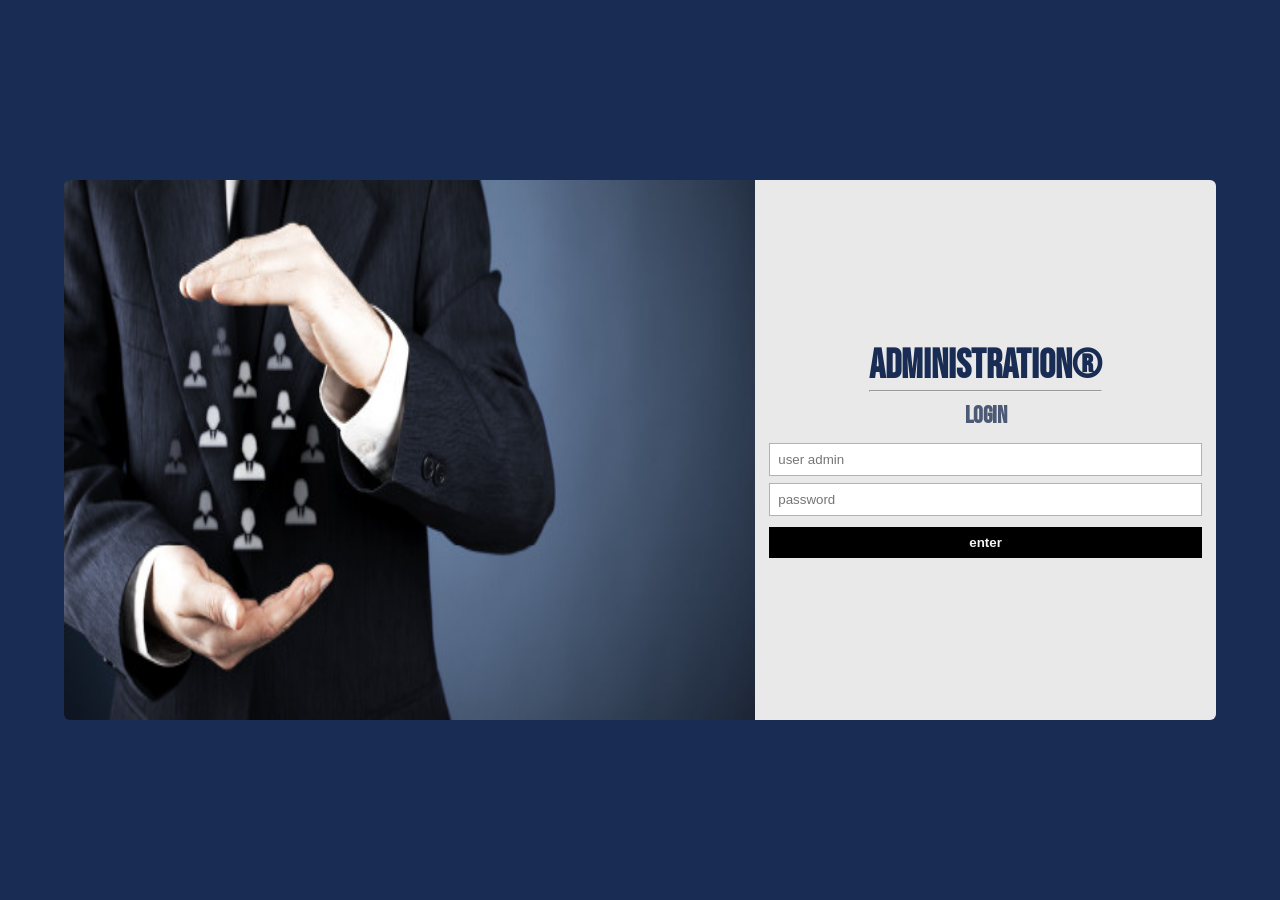
<file: index.html>
<!DOCTYPE html>
<html lang="en">
<head>
    <meta charset="UTF-8">
    <meta http-equiv="X-UA-Compatible" content="IE=edge">
    <meta name="viewport" content="width=device-width, initial-scale=1.0">
    <link rel="stylesheet" href="auth/index.css">
    <title>workers data control&reg;</title>
</head>
<body>
    <div class="container">
        <div class="image-container">
            <img  class="img" src="assets/HR.jpg" alt="logo">
        </div>
        <div class="form-container">
            <strong class="adm-title">Administration&reg;
                <hr>
            </strong>
            <strong class="login-title">login</strong>
            <input  id="user" type="text" placeholder="user admin">
            <input  id="pass" type="password" placeholder="password">
            <button id="enter">enter</button>
        </div>
    </div>
    
    <div class="invalid-data">
        <strong>invalid data, please check with your adm!</strong>
    </div>

    <div class="invalid-fields">
        <strong>please enter with all fields data!</strong>
    </div>

    <div class="invalid-server">
        <strong> i'm sorry ocurred an error with the server!</strong>
    </div>

    <script src="//ajax.googleapis.com/ajax/libs/jquery/2.1.1/jquery.min.js"></script>
    <script src="auth/index.js"></script>
</body>
</html>
</file>
<file: auth/index.css>
@import url("https://fonts.googleapis.com/css2?family=Bebas+Neue&display=swap");
* {
  margin: 0; }

body {
  font-family: 'Bebas Neue', cursive;
  position: relative;
  background: #192C54;
  color: whitesmoke;
  margin: 0;
  height: 100vh;
  width: 100vw;
  font-size: 2rem;
  display: flex;
  flex-direction: column;
  justify-content: center;
  align-items: center; }
  body .container {
    overflow: hidden;
    height: 60vh;
    width: 90vw;
    display: grid;
    grid-template-columns: 60% 40%;
    grid-template-rows: 1fr;
    grid-template-areas: "image form"; }
    @media screen and (max-device-width: 768px) {
      body .container {
        display: grid;
        grid-template-columns: 55% 45%;
        grid-template-rows: 1fr;
        grid-template-areas: "image form"; } }
    @media screen and (max-device-width: 729px) {
      body .container {
        display: grid;
        grid-template-columns: 100%;
        grid-template-rows: 1fr;
        grid-template-areas: "form form"; } }
    @media screen and (max-device-width: 640px) and (orientation: landscape) {
      body .container {
        height: 80vh;
        width: 90vw; } }
    body .container .image-container {
      grid-area: image;
      height: 100%;
      width: 100%; }
      body .container .image-container .img {
        height: 100%;
        width: 100%;
        border-top-left-radius: 6px;
        border-bottom-left-radius: 6px; }
      @media screen and (max-device-width: 729px) {
        body .container .image-container {
          display: none; } }
    body .container .form-container {
      background-color: #E9E9E9;
      grid-area: form;
      height: 100%;
      width: 100%;
      display: flex;
      flex-direction: column;
      justify-content: center;
      align-items: center;
      border-top-right-radius: 6px;
      border-bottom-right-radius: 6px;
      line-height: 3rem; }
      body .container .form-container .adm-title {
        font-size: 2.5rem;
        color: #192C54; }
      body .container .form-container .login-title {
        font-size: 1.5rem;
        color: #4C5A75; }
      body .container .form-container #user, body .container .form-container #pass {
        border: solid 1px rgba(0, 0, 0, 0.3);
        width: 90%;
        padding: 0.5rem;
        outline: none;
        margin: 0.2rem 0; }
        body .container .form-container #user:hover, body .container .form-container #pass:hover {
          border: solid 1px #141F3C;
          box-shadow: 0px 0px 1px; }
      body .container .form-container #enter {
        background-color: black;
        font-weight: bold;
        padding: 0.5rem;
        cursor: pointer;
        margin-top: 0.5rem;
        width: 94%;
        color: whitesmoke;
        outline: none;
        border: none; }
        body .container .form-container #enter:hover {
          color: #E7DAD1; }
      @media screen and (max-device-width: 729px) {
        body .container .form-container {
          border-top-left-radius: 6px;
          border-bottom-left-radius: 6px; } }
  body .invalid-data, body .invalid-fields, body .invalid-server {
    display: none; }
  body .invalid-data, body .invalid-fields, body .invalid-server {
    font-family: -apple-system, BlinkMacSystemFont, 'Segoe UI', Roboto, Oxygen, Ubuntu, Cantarell, 'Open Sans', 'Helvetica Neue', sans-serif;
    color: rgba(0, 0, 0, 0.8);
    background-color: pink;
    border: solid 1px pink;
    border-radius: 6px;
    padding: 0.5rem;
    margin: 0.3rem;
    font-size: large; }
</file>
<file: admin/index.css>
@import url("https://fonts.googleapis.com/css2?family=Bebas+Neue&display=swap");
/*button colors group*/
*, html, body {
  margin: 0; }

body {
  font-family: 'Bebas Neue', cursive;
  background: #192C54;
  color: white;
  height: 100vh;
  width: 100vw; }
  body .container {
    height: 100vh;
    width: 100vw;
    display: grid;
    grid-template-columns: 1fr;
    grid-template-rows: 15% 100% 5%;
    grid-template-areas: "hd hd" "mn mn" "ft ft"; }
    body .container header {
      grid-area: hd;
      display: flex;
      flex-direction: row;
      justify-content: space-between;
      align-items: center; }
      body .container header .togg-el {
        display: none; }
      body .container header h4 {
        font-size: 2.5rem;
        margin: 0 0.5em; }
      body .container header span {
        font-weight: bold;
        font-size: 1.2rem;
        margin: 0 0.5em;
        background-color: black;
        height: 100%;
        width: 15%;
        display: flex;
        flex-direction: row;
        justify-content: center;
        align-items: center;
        transition-property: background-color, color;
        transition-duration: 0.5s; }
        body .container header span:hover {
          background-color: #E9E9E9;
          color: black;
          cursor: pointer; }
      @media screen and (max-device-width: 768px) {
        body .container header {
          display: flex;
          flex-direction: row;
          justify-content: space-around;
          align-items: center; }
          body .container header .togg-el {
            display: flex;
            flex-direction: column;
            justify-content: center;
            align-items: center;
            line-height: 25px; }
          body .container header span {
            display: none; } }
    body .container main {
      grid-area: mn;
      background-color: #E9E9E9;
      color: black;
      padding: 0.5em; }
      body .container main .form_group {
        height: 60%;
        width: 95%;
        display: flex;
        flex-direction: column;
        justify-content: space-evenly;
        align-items: flex-start; }
        body .container main .form_group #id {
          padding: 0.5em;
          outline: none;
          border: solid 1px rgba(0, 0, 0, 0.6);
          font-size: 1em;
          width: 4em; }
          body .container main .form_group #id:hover {
            box-shadow: 0px 0px 3px #192C54; }
        body .container main .form_group #name, body .container main .form_group #job, body .container main .form_group #salary, body .container main .form_group #sector {
          padding: 0.5em;
          width: 100%;
          outline: none;
          border: solid 1px rgba(0, 0, 0, 0.6);
          font-size: 1em; }
          body .container main .form_group #name:hover, body .container main .form_group #job:hover, body .container main .form_group #salary:hover, body .container main .form_group #sector:hover {
            border: solid 1px rgba(0, 0, 0, 0.6);
            box-shadow: 0px 0px 3px #192C54; }
      body .container main .normal_mode, body .container main .config_mode {
        margin-bottom: 0.5em; }
      body .container main #send, body .container main #clear, body .container main #edition, body .container main #getId,
      body .container main #update, body .container main #delete, body .container main #nmode {
        padding: 0.5em;
        color: white;
        border: none;
        border-radius: 6px;
        margin: 0 2px;
        font-size: 1.25em;
        cursor: pointer; }
      body .container main #send {
        background-color: #6593A6; }
      body .container main #clear {
        background-color: #BF7E04; }
      body .container main #edition {
        background-color: #06111C; }
      body .container main #getId {
        background-color: #A6BF4B; }
      body .container main #update {
        background-color: #58595B; }
      body .container main #delete {
        background-color: #BB2020; }
      body .container main #nmode {
        background-color: #06111C; }
      body .container main .successsend-data, body .container main .successupdate-data, body .container main .successdelete-data {
        width: 30%;
        cursor: pointer;
        background: linear-gradient(110deg, #A7D5F2 85%, #6593A6 15%);
        padding: 1em;
        border-top-left-radius: 50px;
        border-bottom-right-radius: 50px;
        text-align: center; }
      body .container main .invalid-fields, body .container main .invalid-server {
        width: 30%;
        cursor: pointer;
        color: #E7DAD1;
        background: linear-gradient(110deg, #BB2020 85%, darkred 15%);
        padding: 1em;
        border-top-left-radius: 50px;
        border-bottom-right-radius: 50px;
        text-align: center; }
    body .container footer {
      grid-area: ft;
      display: flex;
      flex-direction: row;
      justify-content: end;
      align-items: flex-end; }
      body .container footer .copy {
        font-size: x-small;
        padding: 0.2em; }
    @media screen and (max-device-width: 768px) and (orientation: landscape) {
      body .container {
        height: 120vh;
        width: 100vw; } }
</file>
<file: home/index.css>
@import url("https://fonts.googleapis.com/css2?family=Bebas+Neue&display=swap");
@import url("https://fonts.googleapis.com/css2?family=Rubik:wght@300&display=swap");
body .container main {
  font-family: 'Rubik', sans-serif; }

body {
  font-family: 'Bebas Neue', cursive;
  overflow: hidden;
  background: #192C54;
  margin: 0;
  height: 100vh;
  width: 100vw;
  color: white; }
  body .experience {
    display: none; }
  body .container {
    height: 100vh;
    display: grid;
    grid-template-columns: 300px 1fr;
    grid-template-rows: 15% 65% 20%;
    grid-template-areas: "aside header" "aside main" "footer footer"; }
    body .container header {
      grid-area: header;
      display: flex;
      flex-direction: row;
      justify-content: space-evenly;
      align-items: center; }
      body .container header .togg-el {
        display: none; }
      body .container header h4 {
        font-size: 2.5rem; }
      body .container header span {
        font-weight: bold;
        font-size: 1.2rem;
        background-color: black;
        height: 100%;
        width: 15%;
        display: flex;
        flex-direction: row;
        justify-content: center;
        align-items: center;
        transition-property: background-color, color;
        transition-duration: 0.5s; }
        body .container header span:hover {
          background-color: #E9E9E9;
          color: black;
          cursor: pointer; }
        @media screen and (max-device-width: 768px) {
          body .container header span {
            display: none; } }
      @media screen and (max-device-width: 768px) {
        body .container header {
          padding: 2em;
          display: flex;
          flex-direction: row;
          justify-content: space-between;
          align-items: center; }
          body .container header .togg-el {
            display: flex;
            flex-direction: column;
            justify-content: center;
            align-items: center;
            line-height: 25px; }
            body .container header .togg-el i {
              margin-bottom: 5px; }
            body .container header .togg-el strong {
              padding: 0.2em; }
              body .container header .togg-el strong:hover {
                background-color: #E9E9E9;
                color: black;
                cursor: pointer; } }
    body .container aside {
      grid-area: aside;
      display: flex;
      flex-direction: column;
      justify-content: space-evenly;
      align-items: center; }
      body .container aside #search {
        width: 90%;
        outline: none;
        border: solid 1px rgba(0, 0, 0, 0.7);
        padding: 0.5em;
        background-color: #4C5A75;
        color: #E9E9E9; }
        body .container aside #search:hover {
          box-shadow: 0px 0px 3px #E9E9E9; }
      @media screen and (max-device-width: 768px) {
        body .container aside .aside-info {
          display: none; } }
    body .container main {
      overflow-y: scroll;
      background-color: #141F3C;
      padding: 0.5em;
      background-color: #E9E9E9;
      color: white;
      grid-area: main; }
      body .container main .tb {
        width: 100%;
        box-shadow: 0px 0px 5px rgba(76, 90, 117, 0.6);
        background-color: #141F3C; }
        body .container main .tb .tb-hd {
          color: white;
          letter-spacing: 0.1em;
          background-color: #141F3C;
          font-size: x-large; }
        body .container main .tb .tb-bd {
          font-weight: bold;
          color: white;
          letter-spacing: 0.1em;
          background-color: #4C5A75; }
          body .container main .tb .tb-bd ul {
            padding: 0.5em;
            background-color: #000000; }
      body .container main .tb_search {
        width: 100%;
        box-shadow: 0px 0px 5px rgba(76, 90, 117, 0.6);
        background-color: #141F3C; }
        body .container main .tb_search .tb-hd {
          color: white;
          letter-spacing: 0.1em;
          background-color: #141F3C;
          font-size: x-large; }
        body .container main .tb_search .tb-bd {
          font-weight: bold;
          color: white;
          letter-spacing: 0.1em;
          background-color: #4C5A75; }
          body .container main .tb_search .tb-bd ul {
            padding: 0.5em;
            background-color: #000000; }
      @media screen and (max-device-width: 651px) and (orientation: landscape) {
        body .container main ul {
          font-size: small; } }
      @media screen and (max-device-width: 533px) and (orientation: landscape) {
        body .container main ul {
          font-size: x-small; } }
      @media screen and (max-device-width: 320px) and (orientation: landscape) {
        body .container main ul {
          font-size: xx-small; } }
    body .container footer {
      background-color: black;
      grid-area: footer;
      display: grid;
      grid-template-columns: 300px 1fr 300px;
      grid-template-rows: 30% 40% 30%;
      grid-template-areas: "cp   scl  atr" "cp   scl  atr" "cp   scl  atr"; }
      body .container footer .copy {
        padding: 0.3em;
        grid-area: cp;
        display: flex;
        flex-direction: column;
        justify-content: flex-end;
        align-items: end;
        font-size: x-small; }
      body .container footer .social {
        background: #BB2020;
        grid-area: scl;
        display: flex;
        flex-direction: row;
        justify-content: space-evenly;
        align-items: center; }
        body .container footer .social i {
          cursor: pointer; }
      body .container footer .author {
        padding: 0.3em;
        grid-area: atr;
        display: flex;
        flex-direction: row;
        justify-content: flex-start;
        align-items: flex-end; }
        body .container footer .author i {
          margin: 0.2rem; }
        @media screen and (max-device-width: 768px) {
          body .container footer .author {
            display: none; } }
      @media screen and (max-device-width: 768px) {
        body .container footer {
          display: grid;
          grid-template-columns: 1fr;
          grid-template-rows: 60% 40%;
          grid-template-areas: "scl   scl" "cp     cp"; } }
    @media screen and (max-device-width: 768px) and (orientation: landscape) {
      body .container {
        display: grid;
        grid-template-columns: 1fr;
        grid-template-rows: 30% 20% 85% 15%;
        grid-template-areas: "header header" "aside  aside" "main    main" "footer footer"; } }
    @media screen and (max-device-width: 768px) and (orientation: portrait) {
      body .container {
        display: none; } }
  @media screen and (max-device-width: 768px) and (orientation: portrait) {
    body .experience {
      font-size: 1.5rem;
      display: flex;
      flex-direction: column-reverse;
      justify-content: center;
      align-items: center;
      text-align: center;
      height: 90vh;
      width: 95vw; }
      body .experience .phone {
        height: 80%;
        width: 95%; } }
  @media screen and (max-device-width: 768px) and (orientation: landscape) {
    body {
      overflow: scroll;
      height: 150vh;
      width: 100vw; } }
</file>
